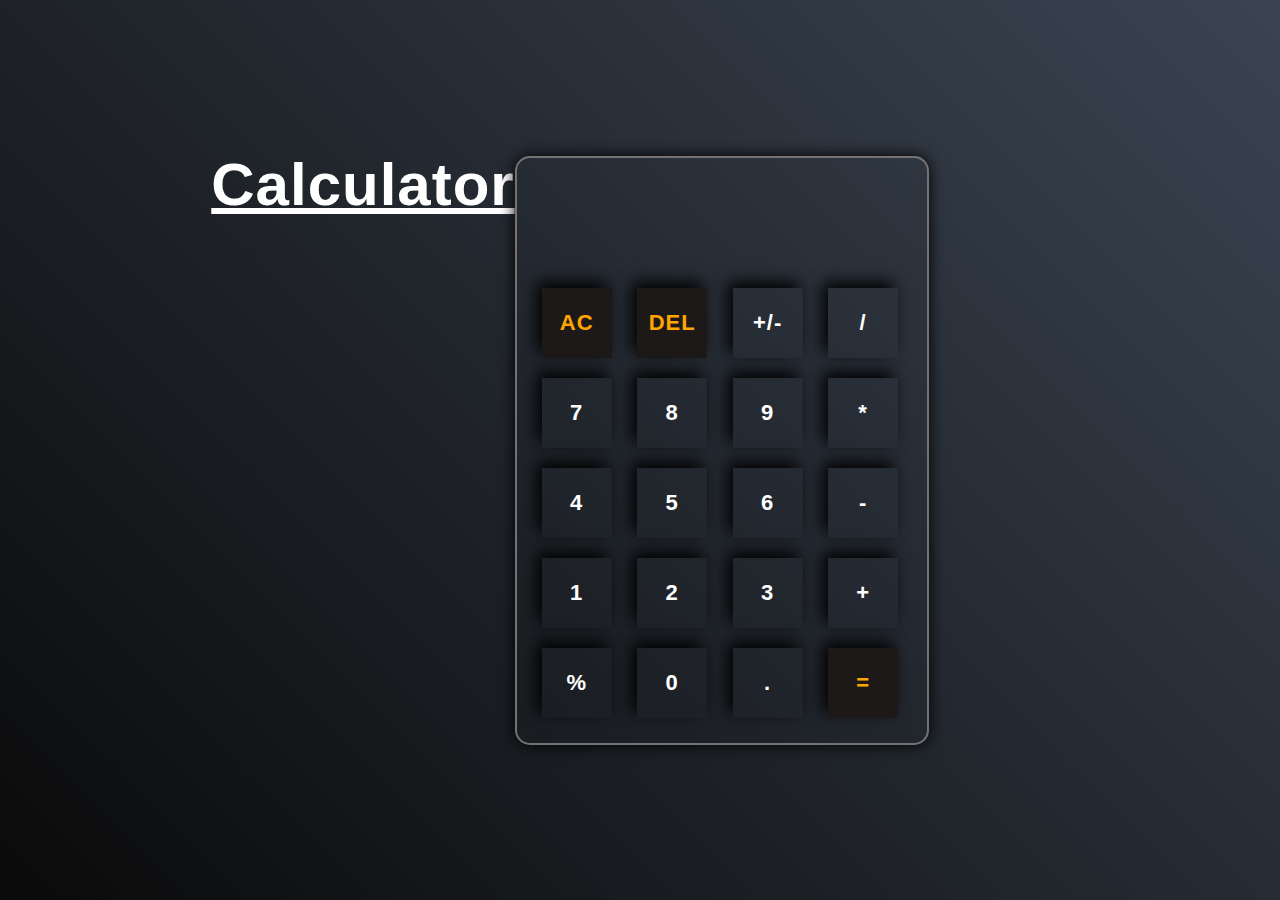
<file: CodSoft/Calculator/index.html>
<!DOCTYPE html>
<html lang="en">
<head>
    <meta charset="UTF-8">
    <meta name="viewport" content="width=device-width, initial-scale=1.0">
    <title>Document</title>
    <link rel="stylesheet" href="style.css">
</head>
<body>
    <div class="heading">
        <h1>Calculator</h1>
    </div>
    <div class="calculator">
        <div class="display">
            <input type="text" id="inputBox" >
    </div>
    <div class="row">
        <button type="button" class="oprr">AC</button>
        <button type="button" class="oprr">DEL</button>
        <button type="button" id="plusminus">+/-</button>
        <button type="button" class="opr">/</button>
    </div>
    <div class="row">
        <button type="button">7</button>
        <button type="button">8</button>
        <button type="button">9</button>
        <button type="button" class="opr">*</button>
    </div>
    <div class="row">
        <button type="button">4</button>
        <button type="button">5</button>
        <button type="button">6</button>
        <button type="button" class="opr">-</button>
    </div>
    <div class="row">
        <button type="button">1</button>
        <button type="button">2</button>
        <button type="button">3</button>
        <button type="button" class="opr">+</button>
    </div>
    <div class="row">
        <button type="button" class="opr">%</button>
        <button type="button">0</button>
        <button type="button">.</button>
        <button type="button" id="eqbtn" class="oprr">=</button>
    </div>
   </div>
   <script src="app.js"></script>
</body>
</html>
</file>
<file: CodSoft/Calculator/style.css>
.heading h1{
    color: white;
    margin-top: -300px;
    font-size: 60px;
    align-items: center;
    text-decoration: underline;
    margin-left: -140px;
}
*{
    margin: 0;
    padding: 0;
    box-sizing: border-box;
    letter-spacing: 1px;
    font-family:sans-serif;
}

body{
    width:100%;
    height:100vh;
    display: flex;
    justify-content: center;
    align-items: center;
    background: linear-gradient(45deg, #0a0a0a, #3a4452);
}

.calculator{
    padding:15px;
    box-shadow:0 0 15px #000;
    border:2px solid rgb(116,114,114);
    border-radius:15px;
}

.display input{
    width:360px;
    border:none;
    outline: none;
    padding: 20px;
    margin: 10px;
    background: transparent;
    color: white;
    font-size:40px;
    text-align:right;
    cursor:pointer;
}

button{
    width: 70px;
    height: 70px;
    margin:10px;
    background:transparent;
    color: white;
    font-size: 22px;
    font-weight: 600;
    border: 0;
    box-shadow:-5px -6px 15px #000;
    cursor:pointer;
}

button:active{
    background:#000;
    transform:translate(2px,2px);
}

.oprr{
    color: orange;
    background: #1e1919;
    font-weight: 700;
}
</file>
